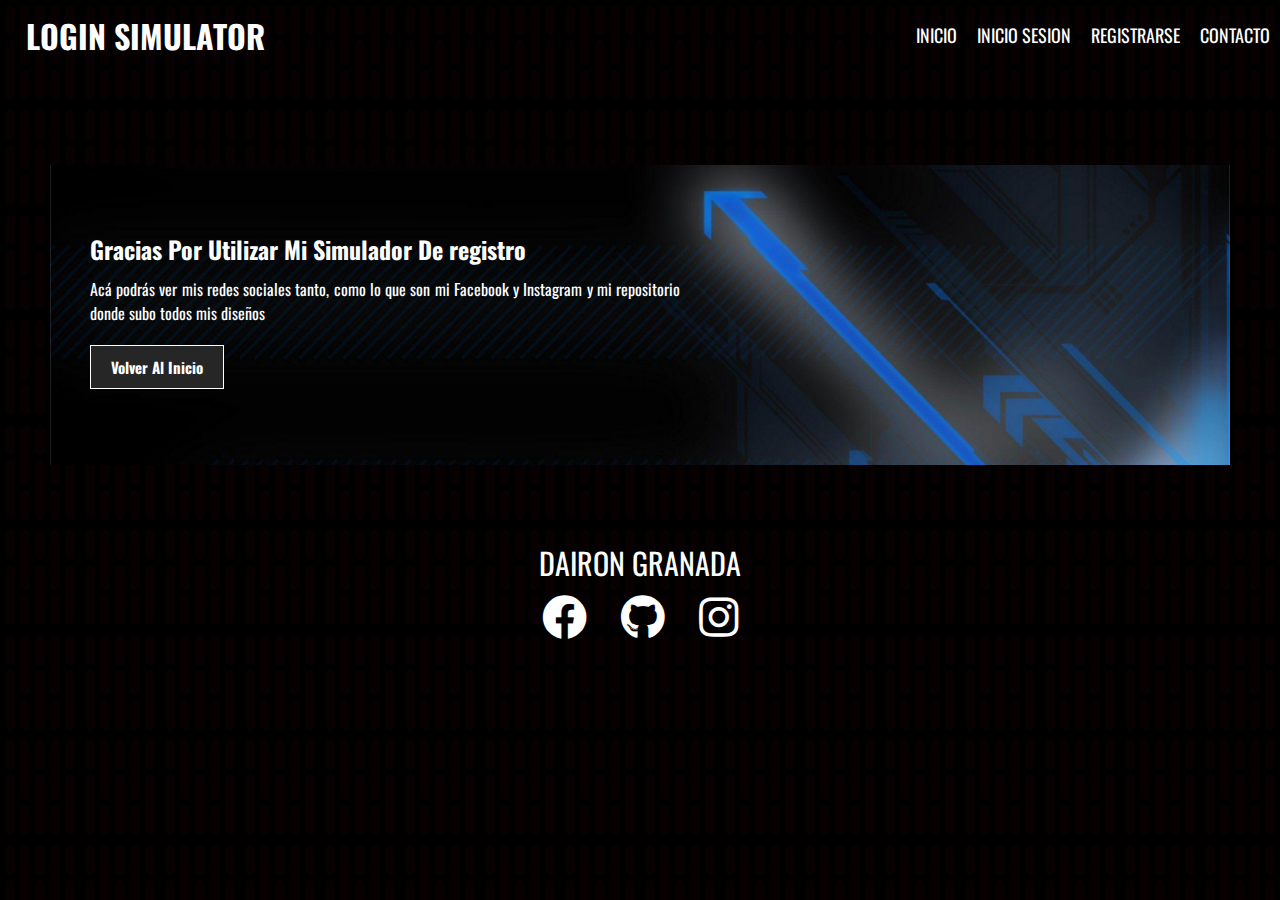
<file: mas.html>
<!DOCTYPE html>
<html lang="en">
<head>
    <meta charset="UTF-8">
    <meta http-equiv="X-UA-Compatible" content="IE=edge">
    <meta name="viewport" content="width=device-width, initial-scale=1.0">
    <link rel="stylesheet" href="style/css.css">
    <title>Mas - Dairon Granada</title>


    <!-- Tipo De Font -->
    <link href="https://fonts.googleapis.com/css2?family=Oswald:wght@300;400;500&display=swap" rel="stylesheet">
    
    <!-- Font Awesome -->
    <link rel="stylesheet" href="https://cdnjs.cloudflare.com/ajax/libs/font-awesome/5.13.0/css/all.min.css">
</head>
<body>
    <nav>
        <div class="TextNav"><h1>LOGIN SIMULATOR</h1></div>
        <div class="openMenu"><i class="fa fa-bars"></i></div>
        <ul class="mainMenu">
            <li><a href="index.html">Inicio</a></li>
            <li><a href="login.html">Inicio Sesion</a></li>
            <li><a href="register.html">Registrarse</a></li>
            <li><a class="colorBlue"  href="mas.html">Contacto</a></li>
            <div class="closeMenu"><i class="fa fa-times"></i></div>
        </ul>
    </nav>
    <div class="Contenedor-Principal">
        <section class="BackImage3">
            <div class="Contenedor-BackImage3">
                <h2>Gracias Por Utilizar Mi Simulador De registro</h2>
                <p>Acá podrás ver mis redes sociales tanto, como lo que son mi Facebook y Instagram y mi repositorio donde subo todos mis diseños</p>
                <a class="Botones" href="index.html">Volver Al Inicio</a>
            </div>
        </section>

        <footer class="social">
            <div class="Links">
                <p>DAIRON GRANADA</p>
                <div class="iconos">
                    <a href="https://www.facebook.com/DAIRON.CG/"> <i class="fab fa-facebook" ></i></a>
                    <a href="https://github.com/dairongranada"><i class="fab fa-github"></i></a>
                    <a href="https://www.instagram.com/dairongranadaa/"><i class="fab fa-instagram"></i></a>
                </div>
            </div>
        </footer>
    </div>



<!-------------JAVA SCRIPT --------------->
    <script src="js/app.js" ></script>
    <script src="js/scrollreveal.js" ></script>
    <script src="js/animacion.js" ></script>
</body>
</html>
</file>
<file: style/css.css>
*{
    font-family: "Oswald", sans-serif;
    padding: 0;
    margin: 0;
    list-style: none;
    text-decoration: none;
    text-decoration: none;
    color: #fff;
}

/* VARIABLES COLORES  */
:root{
    --colorNegro: #000;
    --colorSecundario: #b0b0b0;
    --colorVerde: #17FF00;
    --colorRojo: #FF0C0C;
    --colorAzul: #0040FF;
}

body{
    background-color: #000;
    /* Patrones para Css: https://www.heropatterns.com/ */
    background-image: url("data:image/svg+xml,%3Csvg xmlns='http://www.w3.org/2000/svg' width='80' height='105' viewBox='0 0 80 105'%3E%3Cg fill-rule='evenodd'%3E%3Cg id='death-star' fill='%23540606' fill-opacity='0.1'%3E%3Cpath d='M20 10a5 5 0 0 1 10 0v50a5 5 0 0 1-10 0V10zm15 35a5 5 0 0 1 10 0v50a5 5 0 0 1-10 0V45zM20 75a5 5 0 0 1 10 0v20a5 5 0 0 1-10 0V75zm30-65a5 5 0 0 1 10 0v50a5 5 0 0 1-10 0V10zm0 65a5 5 0 0 1 10 0v20a5 5 0 0 1-10 0V75zM35 10a5 5 0 0 1 10 0v20a5 5 0 0 1-10 0V10zM5 45a5 5 0 0 1 10 0v50a5 5 0 0 1-10 0V45zm0-35a5 5 0 0 1 10 0v20a5 5 0 0 1-10 0V10zm60 35a5 5 0 0 1 10 0v50a5 5 0 0 1-10 0V45zm0-35a5 5 0 0 1 10 0v20a5 5 0 0 1-10 0V10z' /%3E%3C/g%3E%3C/g%3E%3C/svg%3E");
    color: #1e272e;
    color: #fff;
    font-size: 16px;
}

.bodyFomularios{
    background-image: url(../images/backBlue.jpg);
    background-size: cover;
    background-position: center;
}

.Botones{
    cursor: pointer;
    display: inline-block;
    border: 0;
    font-weight: bold;
    padding: 10px 20px;
    background-color: #262626;
    color: #fff;
    border: 1px solid #fff;
    font-size:15px;
    margin: 10px 0 ;
}

/*--------------------------------------*/
nav {
    height: 70px;
    color: rgb(255, 255, 255);
    display: flex;
    align-items: center;
    justify-content: space-between;
}
.mainMenu {
    display: flex;
}

.mainMenu li a {
    display: inline-block;
    padding: 10px;
    text-decoration: none;
    text-transform: uppercase;
    color: rgb(255, 255, 255);
    font-size: 18px;
    transition: 0.2s ease;
}
.mainMenu li a:hover {
    border-bottom: 3px solid var(--colorAzul);;
}
.openMenu {
font-size: 2rem;
margin: 20px;
display: none;
cursor: pointer;
}
.mainMenu .closeMenu{
    font-size: 2rem;
    display: none;
    cursor: pointer;
}

.TextNav h1{
    padding: 20px;
    margin: 6px;
    cursor: pointer;
}

@media (max-width: 800px) {
.mainMenu {
    height: 100vh;
    position: fixed;
    top: 0px;
    right: 0px;
    left: 0px;
    z-index: 10;
    flex-direction: column;
    justify-content: center;
    align-items: center;
    background: rgb(0, 0, 0);
    transition: top 1s ease 0s;
    display: none;
}
.mainMenu .closeMenu {
    display: block;
    position: absolute;
    top: 20px;
    right: 20px;
}
.openMenu {
    display: block;
}

.mainMenu li a {
    margin: 10px;
}
.mainMenu li a:hover {
    color: var(--colorAzul);
    border-bottom: none;
}

}


/*------------------ SECCCION 1  --------------------*/

.Contenedor-Principal{
    padding: 50px;
}

.BackImage{
    height: 500px;
    background-image: url("../images/showcase2.jpg");
    margin-top: 1%;
    padding-bottom: 30px;
    background-repeat: none;
    background-size: cover;
    display: flex;
    background-position: center;
    flex-direction:column;
    text-align: center;
    justify-content: flex-end;
}

.BackImage2{
    margin-top: 45px;
    margin-bottom: 45px;
    background-image: url("../images/backgred.jpg");
    width: 100%;
    height: 350px;
    display: flex;
    justify-content:center;
    flex-direction: column;
    align-items: flex-start;
    transition: 1.1s;
}

.Contenedor-BackImage2 {
    padding: 2px 30px;
    width: 50%;
    text-align: justify;
}

.Contenedor-BackImage2 p{
    margin: 10px 0;
}


/*------------------ SECCCION 2 --------------------*/


/*ACA EN ESTE APARTADO SE COLOCO -- GRID -- */

.ContenedorCartas2{
    margin-top: 25px;
    margin-bottom: 25px;
    display: grid;
    grid-template-columns: 1fr  1fr 1fr 1fr;
    gap: 25px; /* Espaciado Interno */
    transition: 1.1s;
}

.ContenedorCartas2 img{
    width: 100%;
    height: 180px;
    border: 2px solid rgba(255, 255, 255, 0.614);
    box-shadow: 1px 10px 10px #000;
    transition: 1.1s;
}

.ContenedorCartas2 img:hover{
    transform: scale(1.1);
    cursor: pointer;
}

.ContenedorCartas2 h3{
    font-weight: bold;
    color: #f2f2f2;
    display: inline-block;
    font-weight: bold;
    margin: 5px 0;
}

.ContenedorCartas2 p{
    text-align: justify;
}


/*------------------ SECCCION 3 --------------------*/
.BackImage3{
    margin-top: 45px;
    margin-bottom: 45px;
    width: 100%;
    height: 300px;
    background-image: url("../images/backBlue.jpg");
    background-size: cover;
    background-position: center;
    background-repeat: no-repeat;
    display: flex;
    align-items: center;
}

.Contenedor-BackImage3{
    padding: 30px;
    margin: 0 10px;
    width: 50%;
}

.Contenedor-BackImage3 p{
    text-align: justify;
    margin: 10px 0;
}


/*------------------ SECCCION 6 (LINKS) --------------------*/

.Links{
    display: flex;
    align-items: center;
    justify-content: center;
    flex-direction: column;
    width: 100%;
    height: 150px;
}

.Links p{
    font-size: 30px;
    padding:10px 0 ;
}

.iconos a i{
    margin: 0 15px;
    font-size: 45px;
}



/*--------------------    V I S T A   D E   R E G I S T E R   --------------------*/

.containerRegister{
    font-family: "Oswald", sans-serif;
    display: flex;
    justify-content: center;
    align-items: center;
    width: 100%;
    height: 88vh;
}

.register h1{text-align: center;font-size: 20px;}

.register{
    background-color: var(--colorNegro);
    width: 380px;
    height: 450px;
    padding: 22px;
    font-size: 15px;
    color: white;
    box-sizing: border-box;
}

.bodyregister{
    margin : 0;
    padding : 0;
    background : url(../images/fondo.jpg);
    background-size: cover;
    font-family: sans-serif;
    height: 100vh;
}

.register input{
    margin-top: 20px;
    display: block;
    margin: bottom 20px;
    width: 100%;
    font-size: 15px;
}

.grup{position: relative;margin-top: 36px;}

.register label{
    position: absolute;
    top: 10px;
    left: 5px;
    transition: .3s ;
    pointer-events: none;
    color: #424949;
}

.register input:focus~label,input:valid~label{
    top: -10px;
    color: #fff;
}


.register input[type="text"],
.register input[type="password"]{  /* Aca lo que hice fue solo modificar los inputs de text y password */
    border: none;
    border-bottom: 1px solid #fff;
    background: transparent;
    outline: none;
    height: 40px;
    color: #fff;
}

.register button {  
    width: 100%;
    height: 40px;
    font-size: 18px;
    border: none;
    margin-top: 10%;
    margin-bottom: 10px;
    cursor: pointer;
    color: #fff;
    background-color: var(--colorSecundario);
}

/*--------------------    V I S T A   D E    L O G I N    --------------------*/

.containerlogin{
    display: flex;
    justify-content: center;
    align-items: center;
    width: 100%;
    height: 88vh;
}

.login h1{
    text-align: center;
    font-size: 20px;
    margin-top: 50px;
}

.login{
    background-color: var(--colorNegro);
    width: 380px;
    height: 450px;
    padding: 22px;
    font-size: 15px;
    color: white;
    box-sizing: border-box;

}

.bodylogin{
    margin : 0;
    padding : 0;
    background : url(../images/fondo.jpg);
    background-size: cover;
    font-family: sans-serif;
    height: 100vh;
}


/*==========================*/

.login input{
    margin-top: 20px;
    display: block;
    margin: bottom 20px;
    width: 100%;
    font-size: 15px;
}

.grupLogin{
    position: relative;
    margin-top: 36px;
}

.login label{
    position: absolute;
    top: 10px;
    left: 5px;
    transition: .3s ;
    pointer-events: none;
    color: #424949;
}

.login input:focus~label,input:valid~label{
    top: -10px;
    color: #fff;
}

.login input[type="text"],
.login input[type="password"]{  /* Aca lo que hice fue solo modificar los inputs de text y password */
    border: none;
    border-bottom: 1px solid #fff;
    background: transparent;
    outline: none;
    height: 40px;
    color: #fff;
}

.login button {  
    width: 100%;
    height: 40px;
    font-size: 18px;
    border: none;
    margin-top: 4%;
    cursor: pointer;
    color: #fff;
    background-color: var(--colorSecundario);
    margin: 30px 0 20px;
}



.ContenedoresDePregunta{
    display: flex;
    justify-content: space-evenly;
    width: 100%;
    height: 30px;
}

.ContenedoresDePregunta a{
    color: darkgrey; 
    font-size: 15px;
    padding: 10px;
    text-align:center;
}

.ContenedoresDePregunta a:hover{
    color: var(--colorAzul);
}




/* ============     I C O N S     ============ */
.icon1{
    position:absolute;
    transform: translate(316px, -27px);
    color: var(--colorVerde);
    visibility:hidden;
}

.icon2{
    position:absolute;
    transform: translate(316px, -27px);
    color: var(--colorVerde);
    visibility:hidden;
}

.icon3{
    position:absolute;
    transform: translate(316px, 14px);
    color: var(--colorVerde);
    visibility:hidden;
}

/*-----------------------------------*/
.badIcon1{
    position:absolute;
    transform: translate(316px, -27px);
    color: var(--colorRojo);
    visibility:hidden;
}

.badIcon2{
    position:absolute;
    transform: translate(316px, -27px);
    color: var(--colorRojo);
    visibility:hidden;
}

.badIcon3{
    position:absolute;
    transform: translate(316px, 14px);
    color: var(--colorRojo);
    visibility:hidden;
}

/* ============    I   D'   S    ============ */

#messageCharacter {
    width: 154px;
    border-radius: 5px;
    position: absolute;
    transform: translate(22%, -45%);
    font-size: 13px;
    padding: 4px;
    text-align: center;
}

#NumCaracteres{
    color: rgba(102, 102, 102, 0.572);
    font-size: 13px;
    display: flex;
    align-items: center;
    flex-direction: row-reverse;
    position: absolute;
    transform: translate(94%, 50%);
}



/*------------------  MEDIA QUERIS --------------------*/

@media (max-width:700px){
    .ContenedorCartas2{grid-template-columns: 1fr 1fr;}
    .Contenedor-BackImage3 {text-align: justify;width: 77%;}
}


@media (max-width:500px){
    .ContenedorCartas2{grid-template-columns: 1fr;}
    .Contenedor-BackImage3 {text-align: justify;width: 77%;}

}
</file>
